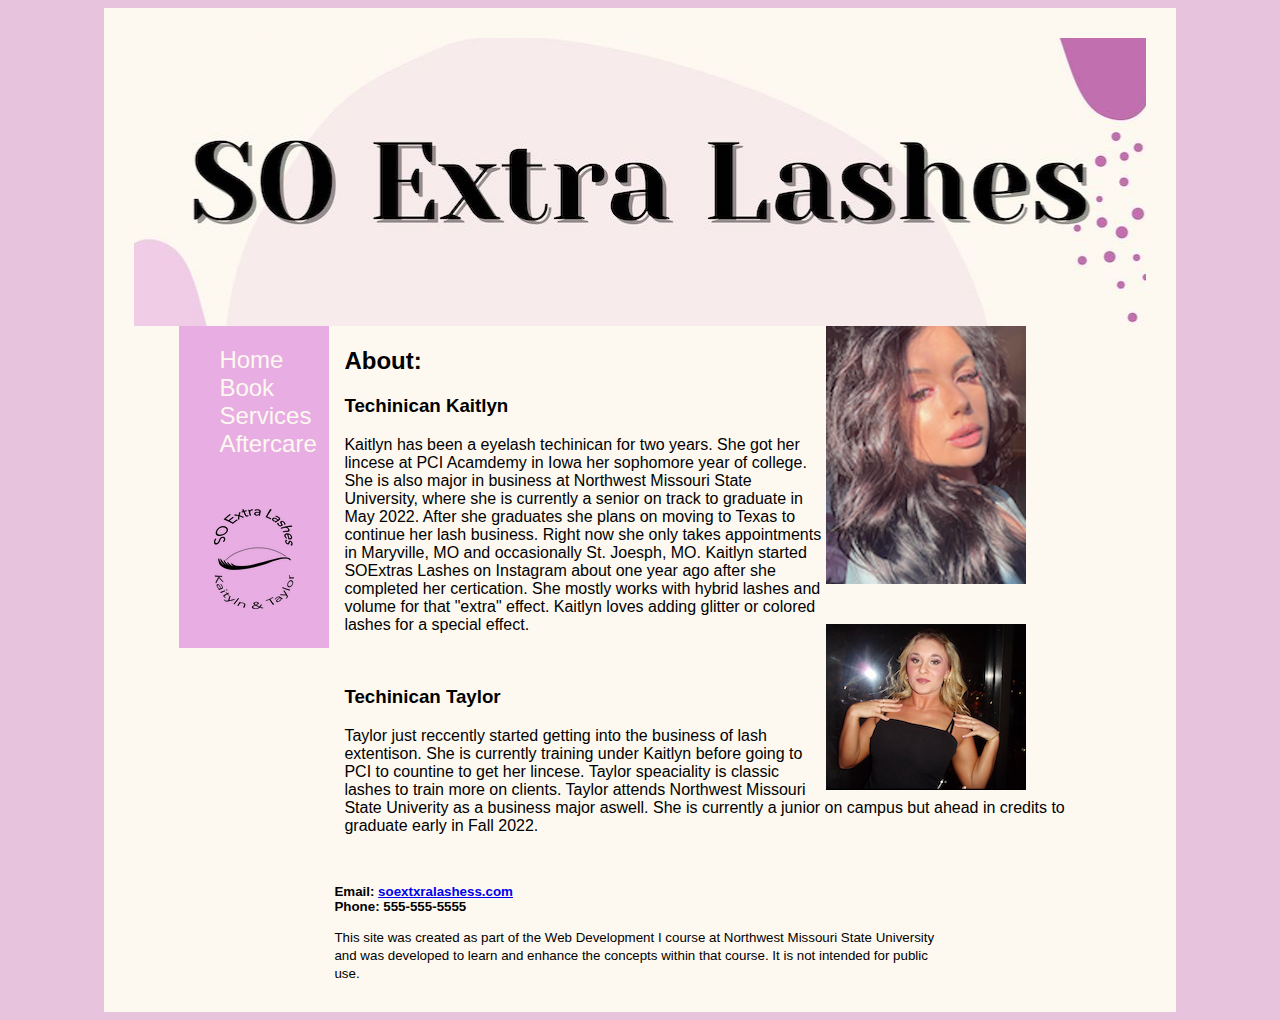
<file: index.html>
<!DOCTYPE html>
<html lang="en">
<head>
  <title>SO Extra Lashes</title>
  <meta charset="utf-8">
  <link rel="stylesheet" href="style.css" media="screen">
  <link rel="icon" href="favicon.ico" type="image/x-con">
  <link rel="stylesheet" href="style.css">
    </head>
<body>
  <div id="container">
    <header>
      <br><br><br><br><br><br><br><br><br><br><br><br><br><br><br><br>
      </header>
    <nav>
      <ul>
      <li><a href="index.html">Home</a></li>
      <li><a href="book.html">Book</a></li>
      <li><a href="services.html">Services</a></li>
      <li><a href="aftercare.html">Aftercare</a></li>
    </ul>
    <img src="images/logo.png" usemap="#image_map"><map name="image_map"></map>
    </nav>

    <aside>
      <img src="images/kaitlyn.png" usemap="#image_map"><map name="image_map"></map>
      <br><br><br>
      <img src="images/taylor.png" usemap="#image_map"><map name="image_map"></map>
    </aside>
  <main id="content">
      <h2>About:</h2>
      <h3>Techinican Kaitlyn</h3>
      <p> Kaitlyn has been a eyelash techinican for two years. She got her lincese at PCI Acamdemy in Iowa her sophomore year of college. She is also major in business at Northwest Missouri State University, where she is currently a senior on track to graduate in May 2022. After she graduates she plans on moving to Texas to continue her lash business. Right now she only takes appointments in Maryville, MO and occasionally St. Joesph, MO. Kaitlyn started SOExtras Lashes on Instagram about one year ago after she completed her certication. She mostly works with hybrid lashes and volume for that "extra" effect. Kaitlyn loves adding glitter or colored lashes for a special effect. </p><br>
      <h3>Techinican Taylor</h3>
      <p> Taylor just reccently started getting into the business of lash extentison. She is currently training under Kaitlyn before going to PCI to countine to get her lincese. Taylor speaciality is classic lashes to train more on clients. Taylor attends Northwest Missouri State Univerity as a business major aswell. She is currently a junior on campus but ahead in credits to graduate early in Fall 2022.
        </p>
    </main>
    <footer><small>
      <p><b>Email:  <a href="mailto:soextralashess.com">soextxralashess.com</a><br>
      Phone: 555-555-5555</b><br></p>
      This site was created as part of the Web Development I course at Northwest Missouri State University and was developed to learn and enhance the concepts within that course.  It is not intended for public use.
    </small></footer>
</body>
</html>
</file>
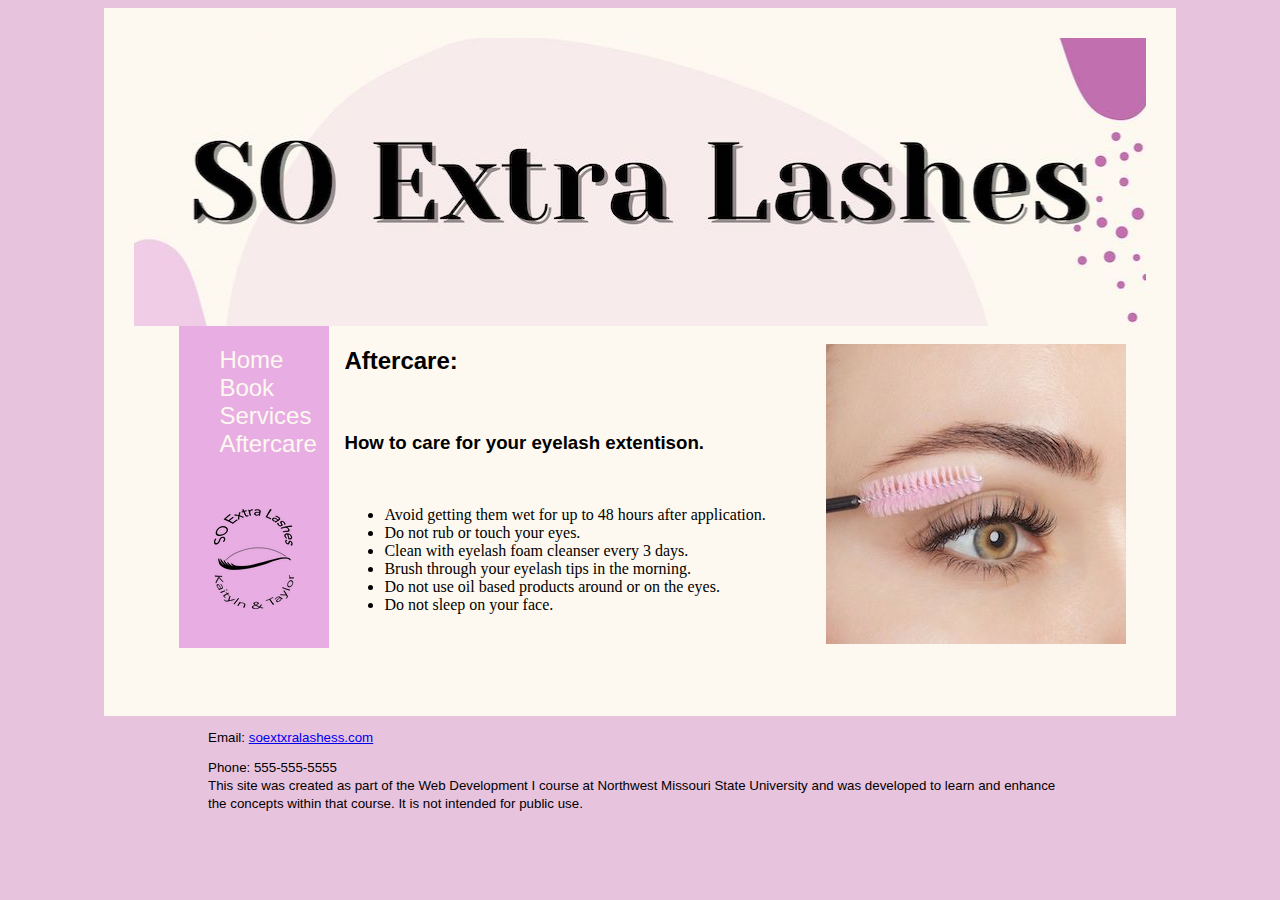
<file: aftercare.html>
<!DOCTYPE html>
<html lang="en">
<head>
  <title>SO Extra Lashes</title>
  <meta charset="utf-8">
  <link rel="stylesheet" href="style.css" media="screen">
  <link rel="icon" href="favicon.ico" type="image/x-con">
  <link rel="stylesheet" href="style.css">
  </head>
<body>
  <div id="container">
    <header>
      <br><br><br><br><br><br><br><br><br><br><br><br><br><br><br><br>
      </header>
    <nav>
      <ul>
      <li><a href="index.html">Home</a></li>
      <li><a href="book.html">Book</a></li>
      <li><a href="services.html">Services</a></li>
      <li><a href="aftercare.html">Aftercare</a></li>
    </ul>
    <img src="images/logo.png" usemap="#image_map"><map name="image_map"></map>
    </nav>

    <aside><br>
      <img src="images/aftercareimg.jpeg" usemap="#image_map"><map name="image_map"></map>
    </aside>
  <main id="content">
      <h2>Aftercare:</h2><br>
      <h3>How to care for your eyelash extentison.</h3><br>
      <ul>
          <li>Avoid getting them wet for up to 48 hours after application.</li>
          <li>Do not rub or touch your eyes.</li>
          <li>Clean with eyelash foam cleanser every 3 days.</li>
          <li>Brush through your eyelash tips in the morning.</li>
          <li>Do not use oil based products around or on the eyes.</li>
          <li>Do not sleep on your face. </li>
      </ul><br><br>
    </main>
</div>
<footer><small>
  <p>Email:  <a href="mailto:soextralashess.com">soextxralashess.com</a></p>
  Phone: 555-555-5555<br>
  This site was created as part of the Web Development I course at Northwest Missouri State University and was developed to learn and enhance the concepts within that course.  It is not intended for public use.
</small></footer>
</body>
</html>
</file>
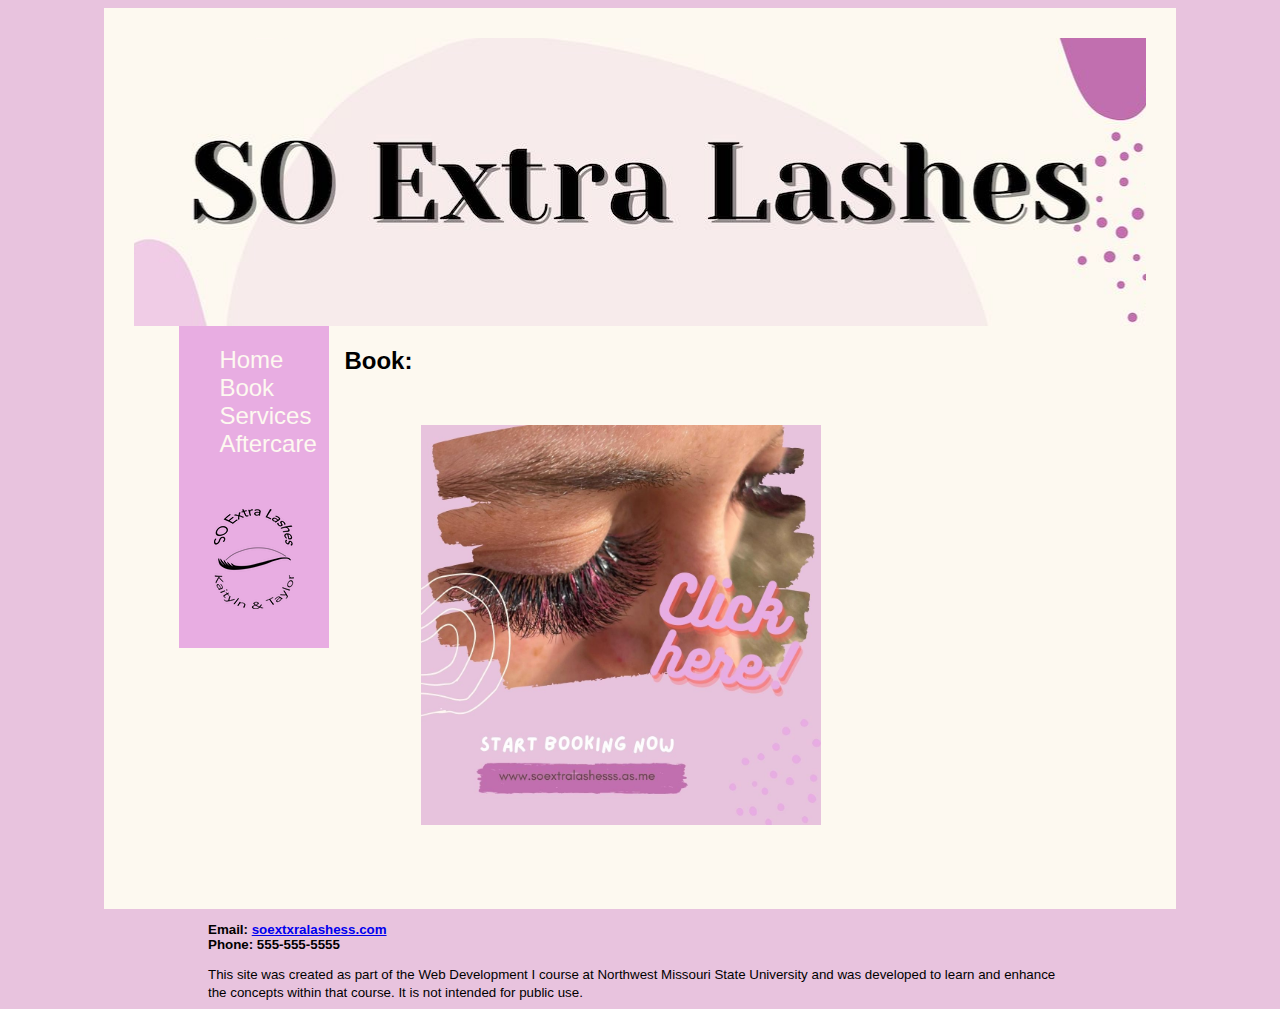
<file: book.html>
<!DOCTYPE html>
<html lang="en">
<head>
  <title>SO Extra Lashes</title>
  <meta charset="utf-8">
  <link rel="stylesheet" href="style.css" media="screen">
  <link rel="icon" href="favicon.ico" type="image/x-con">
  <link rel="stylesheet" href="style.css">
  </head>
<body>
  <div id="container">
    <header>
      <br><br><br><br><br><br><br><br><br><br><br><br><br><br><br><br>
      </header>
    <nav>
      <ul>
      <li><a href="index.html">Home</a></li>
      <li><a href="book.html">Book</a></li>
      <li><a href="services.html">Services</a></li>
      <li><a href="aftercare.html">Aftercare</a></li>
    </ul>
    <img src="images/logo.png" usemap="#image_map"><map name="image_map"></map>
    </nav>
  <main id="content">
      <h2>Book:</h2>
      <p>
        <div id="container">
        <a href="https://soextralashesss.as.me/schedule.php"><img src="images/bookimg.jpg" alt="book here" style="width:400px;height:400px;"></a>
      </div>
    </main>
  </div>
  <footer><small>
    <p><b>Email:  <a href="mailto:soextralashess.com">soextxralashess.com</a><br>
    Phone: 555-555-5555</b><br></p>
    This site was created as part of the Web Development I course at Northwest Missouri State University and was developed to learn and enhance the concepts within that course.  It is not intended for public use.
  </small></footer>
</body>
</html>
</file>
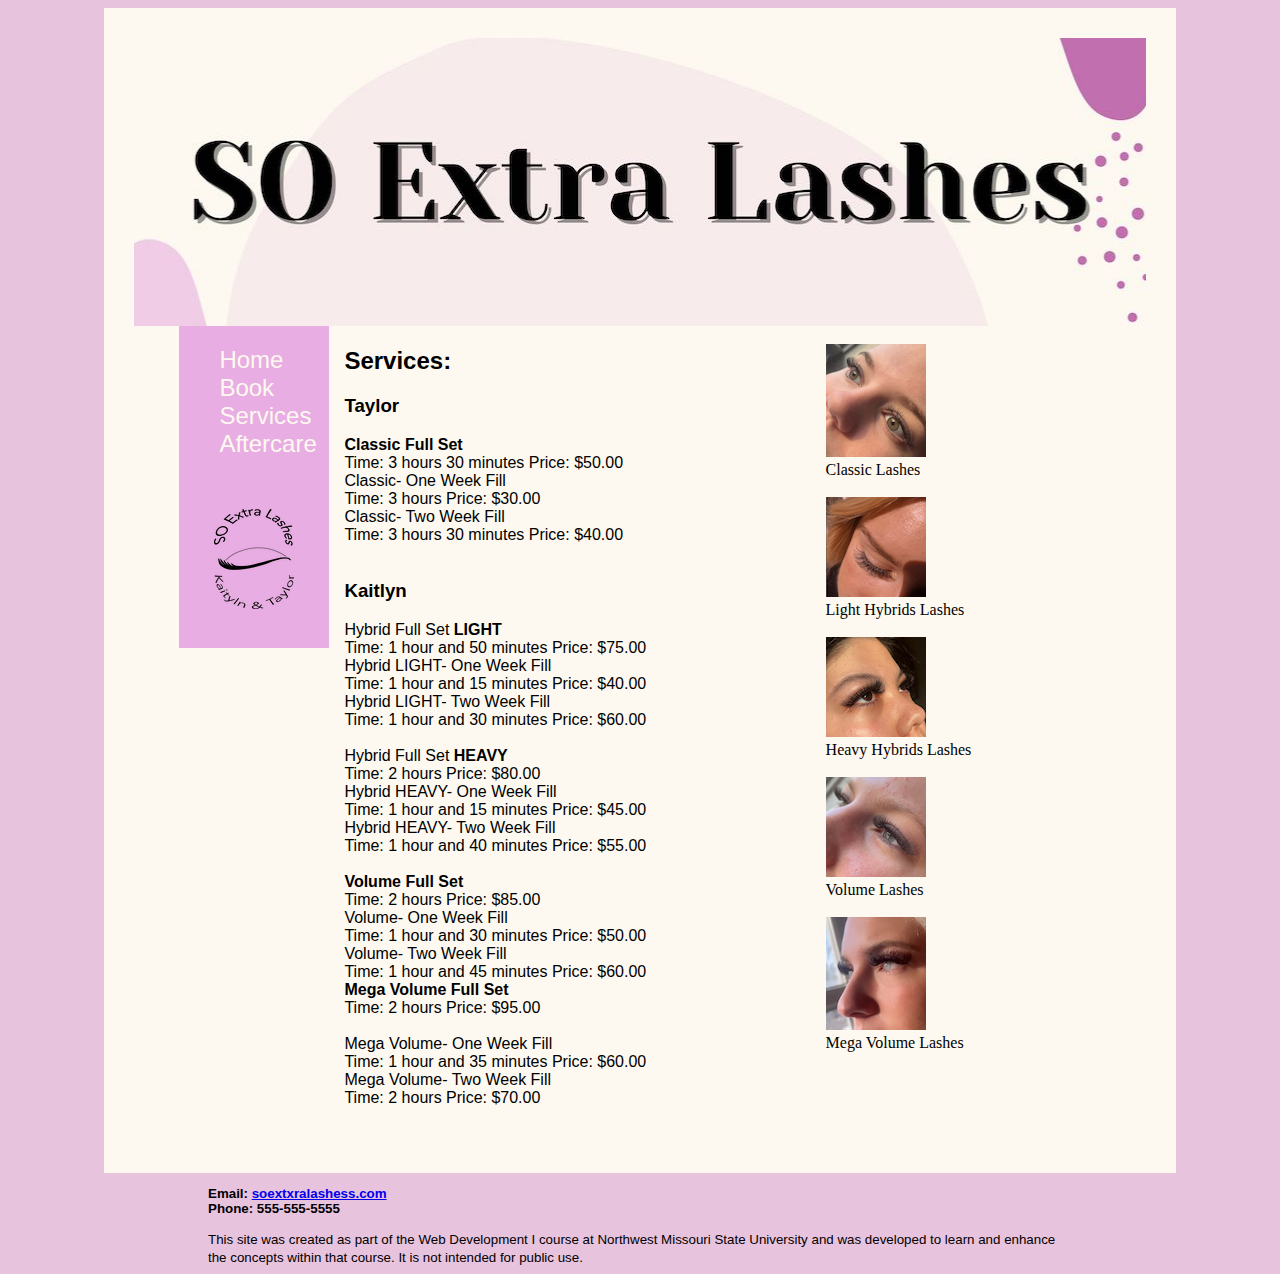
<file: services.html>
<!DOCTYPE html>
<html lang="en">
<head>
  <title>SO Extra Lashes</title>
  <meta charset="utf-8">
  <link rel="stylesheet" href="style.css" media="screen">
  <link rel="icon" href="favicon.ico" type="image/x-con">
  <link rel="stylesheet" href="style.css">
  </head>
<body>
  <div id="container">
    <header>
      <br><br><br><br><br><br><br><br><br><br><br><br><br><br><br><br>
      </header>
    <nav>
      <ul>
      <li><a href="index.html">Home</a></li>
      <li><a href="book.html">Book</a></li>
      <li><a href="services.html">Services</a></li>
      <li><a href="aftercare.html">Aftercare</a></li>
    </ul>
    <img src="images/logo.png" usemap="#image_map"><map name="image_map"></map>
    </nav>

    <aside>
      <br>
      <img src="images/classic.png" usemap="#image_map"><map name="image_map"></map><br>Classic Lashes<br><br>
      <img src="images/lighthybrids.png" usemap="#image_map"><map name="image_map"></map><br>Light Hybrids Lashes<br><br>
      <img src="images/heavyhybrids.png" usemap="#image_map"><map name="image_map"></map><br>Heavy Hybrids Lashes<br><br>
      <img src="images/volume.png" usemap="#image_map"><map name="image_map"></map><br>Volume Lashes<br><br>
      <img src="images/megavolume.png" usemap="#image_map"><map name="image_map"></map><br>Mega Volume Lashes<br>
    </aside>
  <main id="content">
      <h2>Services:</h2>
      <h3>Taylor</h3>
      <p><b>Classic Full Set</b><br>Time: 3 hours 30 minutes  Price: $50.00
        <br> Classic- One Week Fill<br>Time: 3 hours Price: $30.00
        <br> Classic- Two Week Fill<br>Time: 3 hours 30 minutes Price: $40.00
        <br><br>
      <h3>Kaitlyn</h3>
      <p>Hybrid Full Set <b>LIGHT</b><br><light> Time: 1 hour and 50 minutes Price: $75.00</light>
        <br>Hybrid LIGHT- One Week Fill<br> Time: 1 hour and 15 minutes Price: $40.00
        <br>Hybrid LIGHT- Two Week Fill<br> Time: 1 hour and 30 minutes Price: $60.00<br>
        <br>Hybrid Full Set <b>HEAVY</b><br> Time: 2 hours Price: $80.00
        <br>Hybrid HEAVY- One Week Fill<br> Time: 1 hour and 15 minutes Price: $45.00
        <br>Hybrid HEAVY- Two Week Fill<br> Time: 1 hour and 40 minutes Price: $55.00<br>
        <br><b>Volume Full Set</b><br> Time: 2 hours Price: $85.00
        <br>Volume- One Week Fill<br> Time: 1 hour and 30 minutes Price: $50.00
        <br>Volume- Two Week Fill<br> Time: 1 hour and 45 minutes Price: $60.00
        <br><b>Mega Volume Full Set</b><br> Time: 2 hours Price: $95.00<br>
        <br>Mega Volume- One Week Fill<br> Time: 1 hour and 35 minutes Price: $60.00
        <br>Mega Volume- Two Week Fill<br> Time: 2 hours Price: $70.00
          </p>
    </main>
  </div>
  <footer><small>
    <p><b>Email:  <a href="mailto:soextralashess.com">soextxralashess.com</a><br>
    Phone: 555-555-5555</b><br></p>
    This site was created as part of the Web Development I course at Northwest Missouri State University and was developed to learn and enhance the concepts within that course.  It is not intended for public use.
  </small></footer>
</body>
</html>
</file>
<file: style.css>
body{
  background-color: #e8c3de;
  font-family: ;
}
header{
  background-image: url(images/banner.jpg);
  background-repeat: no-repeat;
  background-position: center;
  background-size: auto;
}
nav{
  float: left;
  width: 150px;
  background-color: #e8c3de;
  margin-left: 45px;
}
aside{
  float: right;
  width: 200px;
  padding-right: 120px;
}
nav ul{
  margin-top: 20px;
  list-style-type: none;
}
nav a{
  text-decoration: none;
  font-size: 1.5em
}
nav a:link{color: #fdf9f0;}
nav a:visited{color: #c26faf;}
nav a:focus, nav a:hover {color: #fdcff8;}
nav a:active{color: #c26faf;}
nav img{margin:35px;}

main{
  margin: 0 21px 0 90px;
  padding: 1px 10px 20px 120px;
  background-color: #fdf9f0;
  color: #000000;
}

h1{
  text-indent: 100%;
  white-space: nowrap;
  overflow: hidden;
  font-family: Georgia, sans-serif, serif;
}
h2{
  color: #000000;
  font-family: Georgia, sans-serif, serif;
}
h3{
  color: #000000;
  font-family: Georgia, sans-serif, serif;
}
p{
  font-family: Georgia, sans-serif, serif;
}
nav{
  float: left;
  width: 150px;
  background-color: #E8ADE2;
  font-family: Georgia, sans-serif, serif;
}
#container{
  background-color: #fdf9f0;
  padding: 30px;
  width: 80%;
  margin:auto;
}
footer{
  padding-left: 200px;
  padding-right:200px;
  text-decoration: none;
  font-family: Georgia, sans-serif, serif;
}
@media only screen and (max-width: 1024px){
			main{margin:0px;}
			body{ margin: 0px;}
			#container{ min-width: auto;}
			nav {float: none; width: auto;}
			aside{float: none; width: auto;}
			nav li {display: inline block; padding: 0.5em;}
			nav ul{text-align: center;}
			h1, h2, h3 {font-size: 120%;}
			p{font-size: 90%;}
			nav img{display: none;}
}
@media only screen and (max-width: 768px){
		#container{min-width: auto;}
		h1, h2, h3{font-size:100%;}
		p, .news{font-size:80%;}
		nav, nav ul, nav li{padding: 0px;}
		nav li{display: block;}
		nav a{display: block;
					padding: 0.5em 0;
					border-bottom:2px ridge #00005d;}
		img{display: none;}
}
</file>
